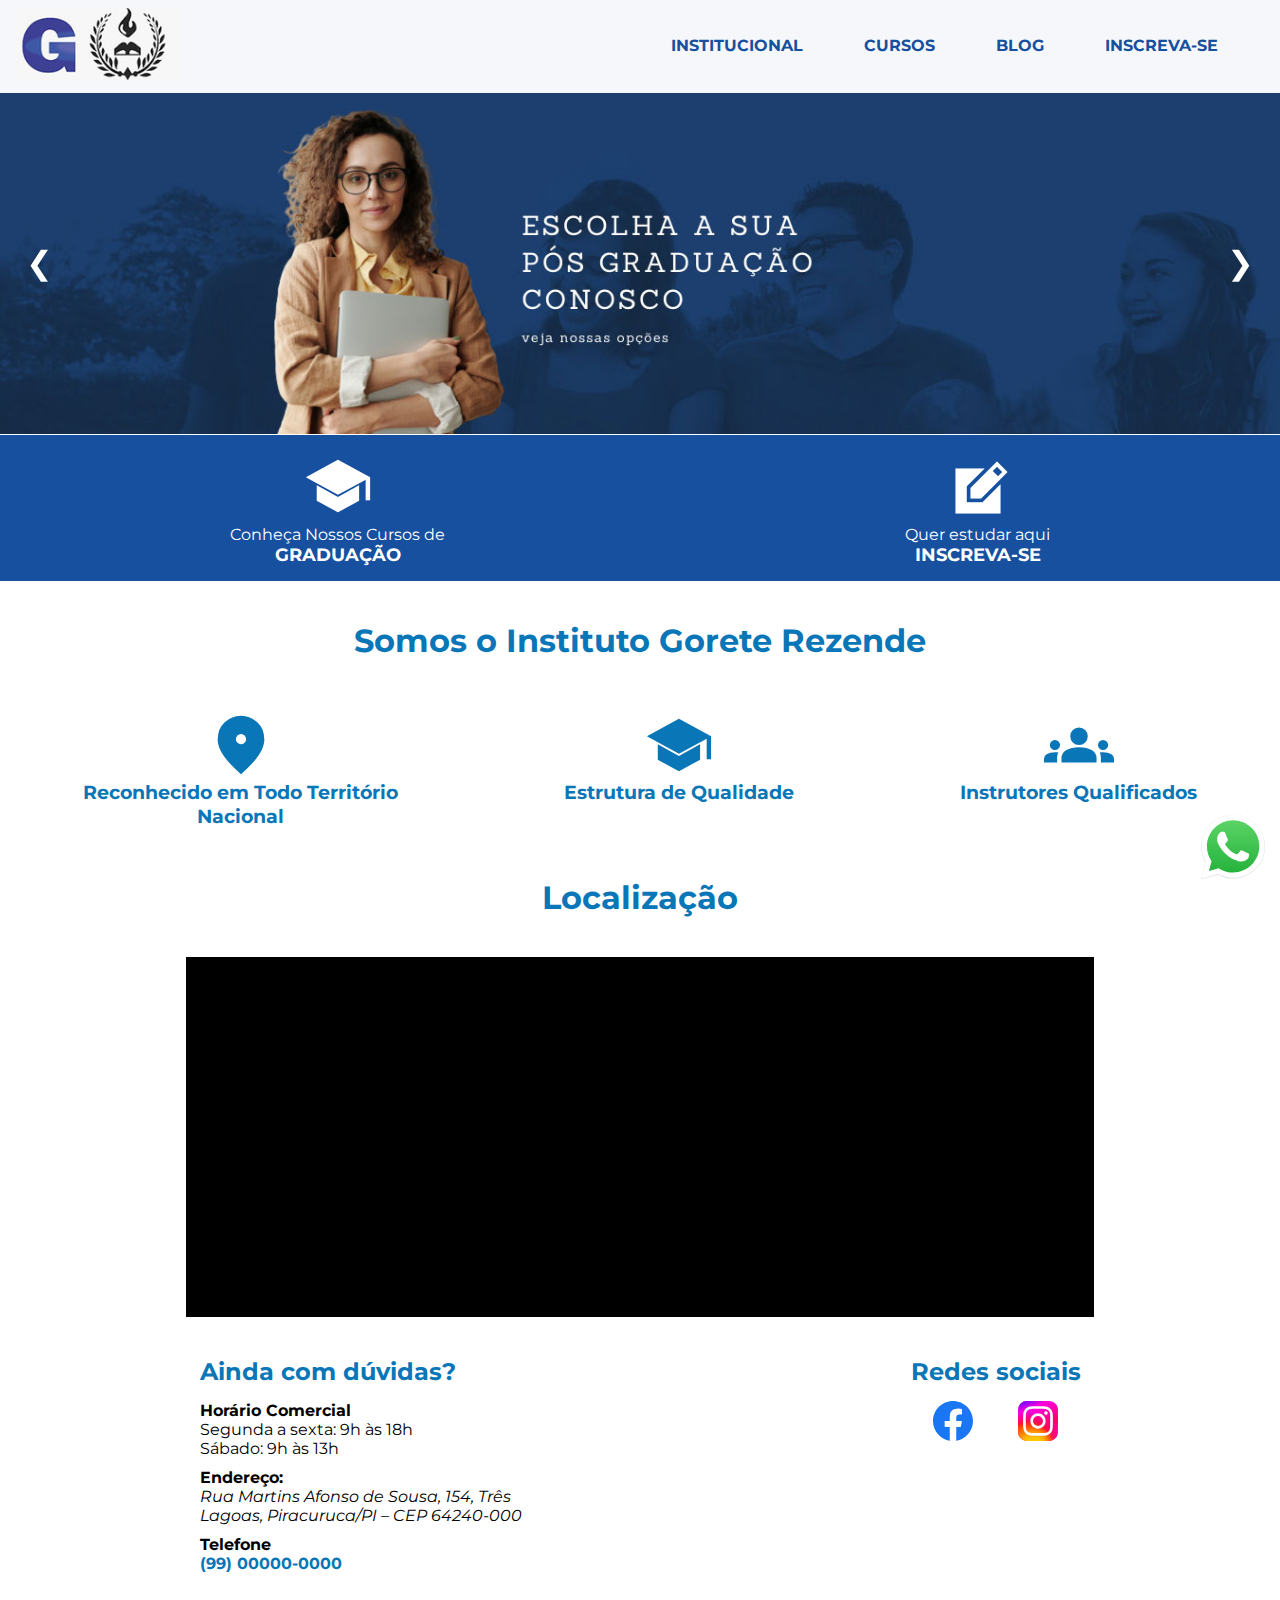
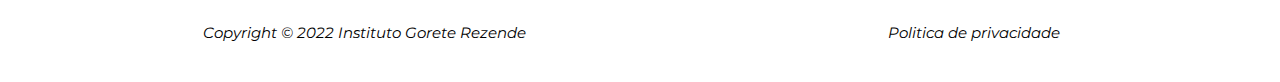
<file: index.html>
<!DOCTYPE html>
<html lang="pt-br">
<head>
    <meta charset="UTF-8">
    <meta name="description" content="Instituto Educacional Gorete Rezende é uma instituição de ensino profissionalizante da cidade de Piracuruca, focando seus esforços na oferta de diversos cursos.">
    <meta name="keywords" content="Instituto Gorete Rezende, Cursos Piracuruca-PI, Polo Unicesumar Piracuruca Piauí">
    <meta http-equiv="X-UA-Compatible" content="IE=edge">
    <meta name="viewport" content="width=device-width, initial-scale=1.0">
    <title>Instituto Gorete Rezende</title>
    <link rel="stylesheet" href="assets/css/base/base.css">
    <link rel="stylesheet" href="assets/css/header/header.css">
    <link rel="stylesheet" href="assets/css/style.css">
    <link rel="stylesheet" href="assets/css/footer/footer.css">
    <link rel="stylesheet" href="https://fonts.googleapis.com/css2?family=Material+Symbols+Sharp:opsz,wght,FILL,GRAD@20..48,100..700,0..1,-50..200" />
</head>
<body>
    <header>
        <div class="navbar-menu">
            <a href="index.html">
                <img src="assets/img/logo-gorete-rezente-site.jpg" alt="logo-gorete-rezente-site">
            </a>
            <nav class="navbar">
                <ul class="nav-list">
                    <li class="nav-item"><a href="institucional.html" class="nav-link">Institucional</a></li>
                    <li class="nav-item"><a href="#" class="nav-link">Cursos</a>
                        <ul class="nav-list-sub">
                            <li class="nav-item-sub"><a href="graduacao.html">Graduação</a></li>
                            <li class="nav-item-sub"><a href="#">Especializações</a></li>
                            <li class="nav-item-sub"><a href="#">Cursos Livres</a></li>
                        </ul>
                    </li>
                    <li class="nav-item"><a href="#" class="nav-link">Blog</a></li>
                    <li class="nav-item"><a href="inscreva.html" class="nav-link">Inscreva-se</a></li>
                </ul>
            </nav>
            <div class="mobile-menu-icon" data-Menu>
                <div class="line1"></div>
                <div class="line2"></div>
                <div class="line3"></div>
            </div>
        </div>

        <nav class="mobile-nav">
            <ul class="mobile-nav-lista">
                <li>
                    <a href="institucional.html" class="nav-sub-item">Institucional</a>
                </li>
                <li class="cursos" data-subMenu>
                    <span>
                        Cursos
                        <img src="assets/img/espandir.svg" alt="abrir menu cursos">
                    </span>
                    <ul class="sub-menu">
                        <li><a href="graduacao.html" class="nav-sub-item">Graduação</a></li>
                        <li ><a href="#" class="nav-sub-item">Especializações</a></li>
                        <li ><a href="#" class="nav-sub-item">Cursos Livres</a></li>
                    </ul>
                </li>
                <li><a href="#" class="nav-sub-item">Blog</a></li>
                <li><a href="inscreva.html" class="nav-sub-item">Inscreva-se</a></li>
            </ul>
        </nav>

    </header>

    <main>
        <section class="main-section">
            <div class="carousel-container">
                <img class="mySlides" src="assets/img/escolha-sua-pos-graduacao-conosco1.jpg" width="100%" height="100%" alt="escolha sua pós graduação conosco">
                <img class="mySlides" src="assets/img/cursos-livre-banner2.jpg" width="100%" height="100%" alt="conheça nossos cursos">
                <button class="carousel-button carousel-button-left" onclick="plusSlides(-1)">&#10094;</button>
                <button class="carousel-button carousel-button-right" onclick="plusSlides(1)">&#10095;</button>
            </div>
        </section>        

        <section class="contanier-01">

            <div class="div-01">
                <a href="#" id="link">
                    <span id="graduation" class="material-symbols-sharp">school</span>
                    <p>Conheça Nossos Cursos de <br><strong >Graduação</strong></p>
                </a>
            </div>

            <div class="div-01">
                <a href="#">
                    <span id="edit-square" class="material-symbols-sharp">edit_square</span>
                    <p>Quer estudar aqui <br>
                        <strong>Inscreva-se</strong></p>
                </a>
            </div>

        </section>

        <section>

            <h1 class="main-h1">Somos o Instituto Gorete Rezende</h1>

            <div class="main-contanier">

                <div class="main-escola">
                    <span id="location" class="material-symbols-sharp">location_on
                    </span>
                    <p>
                        Reconhecido em Todo Território <span id="quebra-linha"><br></span> Nacional
                    </p>
                </div>

                <div class="main-escola">
                    <span id="main-graduation" class="material-symbols-sharp">school</span>
                    <p>Estrutura de Qualidade
                    </p>
                </div>

                <div class="main-escola">
                    <span id="groups" class="material-symbols-sharp">groups</span>
                    <p>Instrutores Qualificados</p>
                </div>

            </div>

        </section>

        <section>

            <h1 class="main-h1">Localização</h1>

            <div class="localizacao">
                <div class="mapBox">
                    <iframe src="https://www.google.com/maps/embed?pb=!1m18!1m12!1m3!1d3980.380759839326!2d-41.72488719602107!3d-3.9416366626874884!2m3!1f0!2f0!3f0!3m2!1i1024!2i768!4f13.1!3m3!1m2!1s0x7933ba78a5fcdeb%3A0xe797300643b1ef17!2sUnicesumar%20-%20Piracuruca!5e0!3m2!1spt-BR!2sbr!4v1671903414365!5m2!1spt-BR!2sbr" style="border:0;" allowfullscreen="" loading="lazy" referrerpolicy="no-referrer-when-downgrade" title="localização Instituto Gorete Rezende"></iframe>
                </div>
            </div>

        </section>
    </main>

    <footer>
        <section class="section-footer">
            <div class="div-footer">
                <h2>Ainda com dúvidas?</h2>
                <div class="div-footer2">
                    <p><strong>Horário Comercial</strong></p>
                    <p>Segunda a sexta: 9h às 18h <br>
                        Sábado: 9h às 13h</p>
                </div>
                <div class="div-footer2">
                    <p><strong>Endereço:</strong> <br> <address>Rua Martins Afonso de Sousa, 154, Três Lagoas,  Piracuruca/PI – CEP 64240-000</address></p>
                </div>
                <div class="div-footer2">
                    <p><strong>Telefone</strong> <br> <a target="_blank" rel="external" href="tel:+5599000000000">(99) 00000-0000</a></p>
                </div>
            </div>
            <section class="div-footer">
                <h2>Redes sociais</h2>
                <div class="rede-sociais">
                    <a target="_blank" rel="external" href="https://pt-br.facebook.com/"><img src="assets/img/facebook.svg" alt="facebook"></a>
                    <a target="_blank" rel="external" href="https://www.instagram.com"><img src="assets/img/instagram.svg" alt="instagram"></a>
                </div>
            </section>
        </section>

        <section class="section-direitos-autorais">
            <div class="direitos-autorais">
                <p><em>Copyright © 2022 Instituto Gorete Rezende</em></p>
                <p><em><a href="#">Politica de privacidade</a></em></p>
            </div>
        </section>
    </footer>
    <div class="whats">
        <a target="_blank" rel="external" href="https://wa.me/5599000000000?text=Esse é um teste do projeto-faculdade"><img src="assets/img/whatsapp.svg" width="68px" height="68px" alt="whatsapp" title="Whatsapp"></a>
    </div>
    <script src="assets/js/script.js"></script>
</body>
</html>
</file>
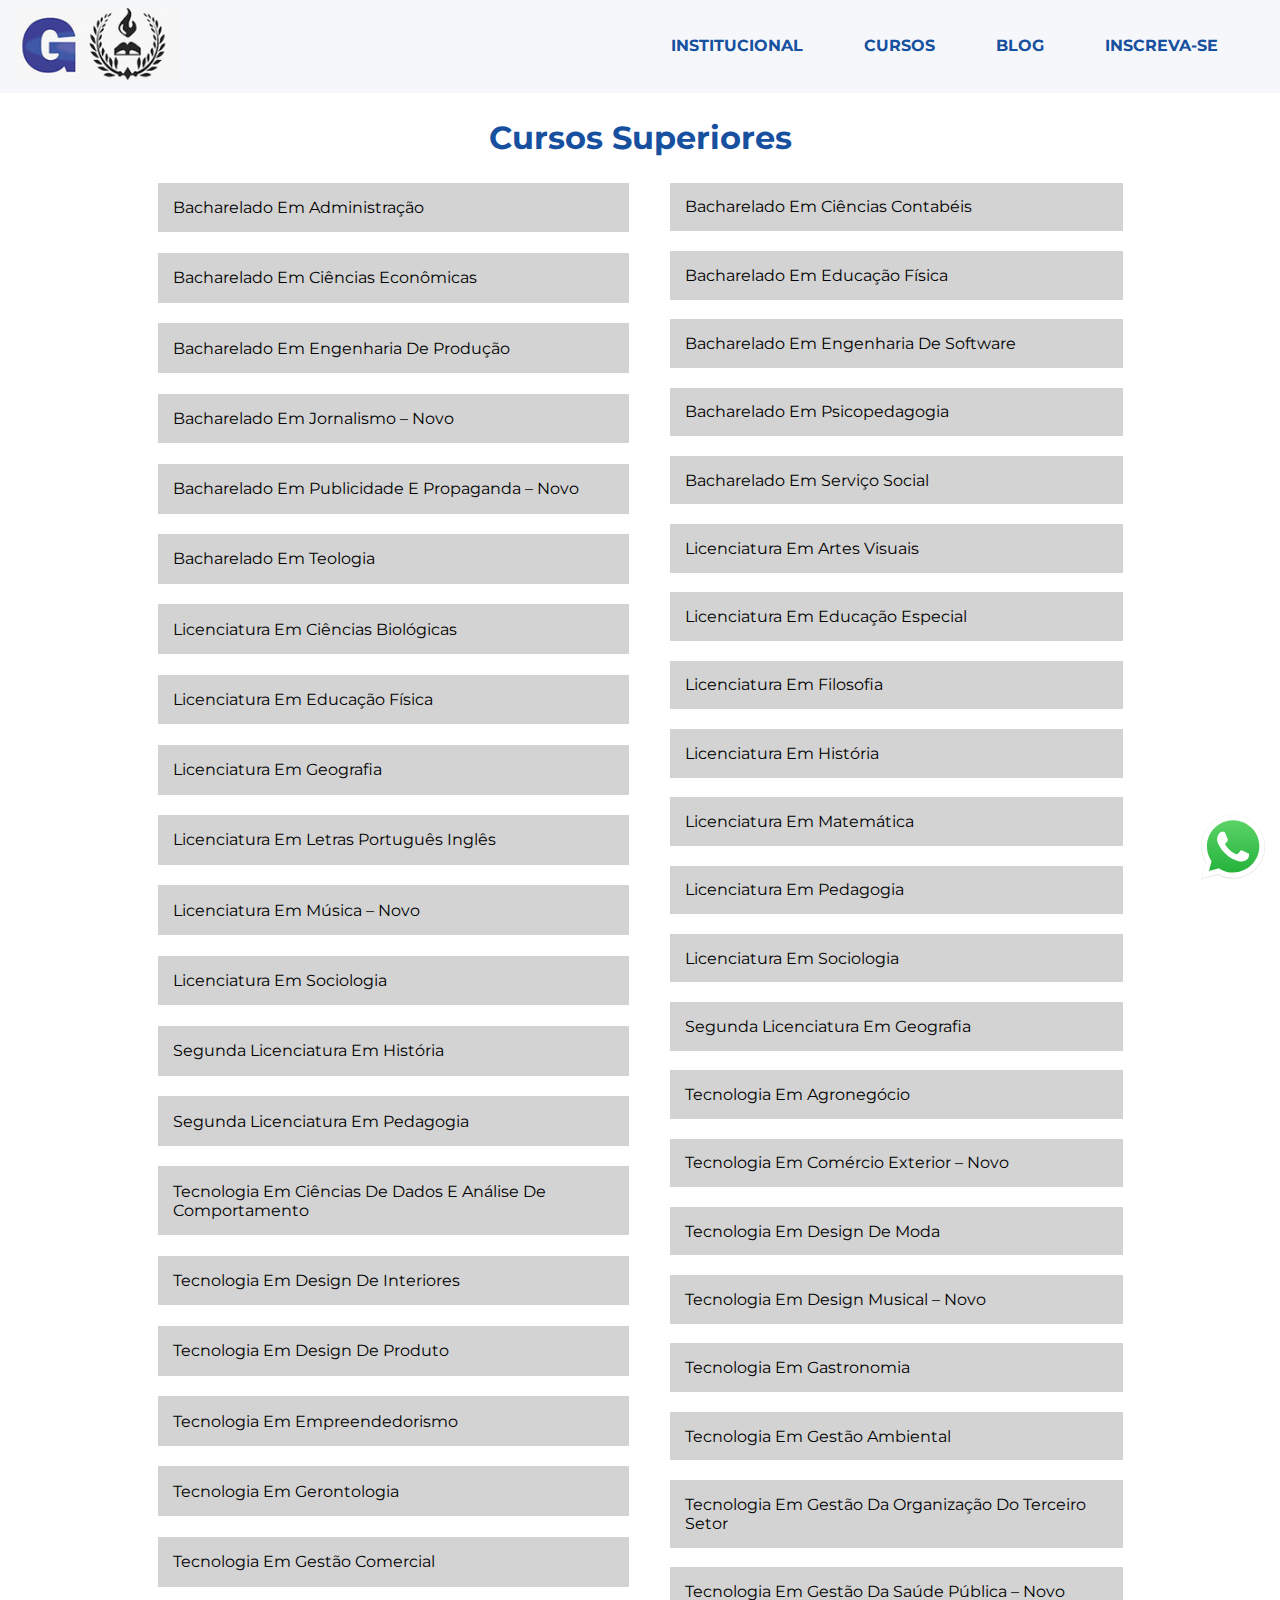
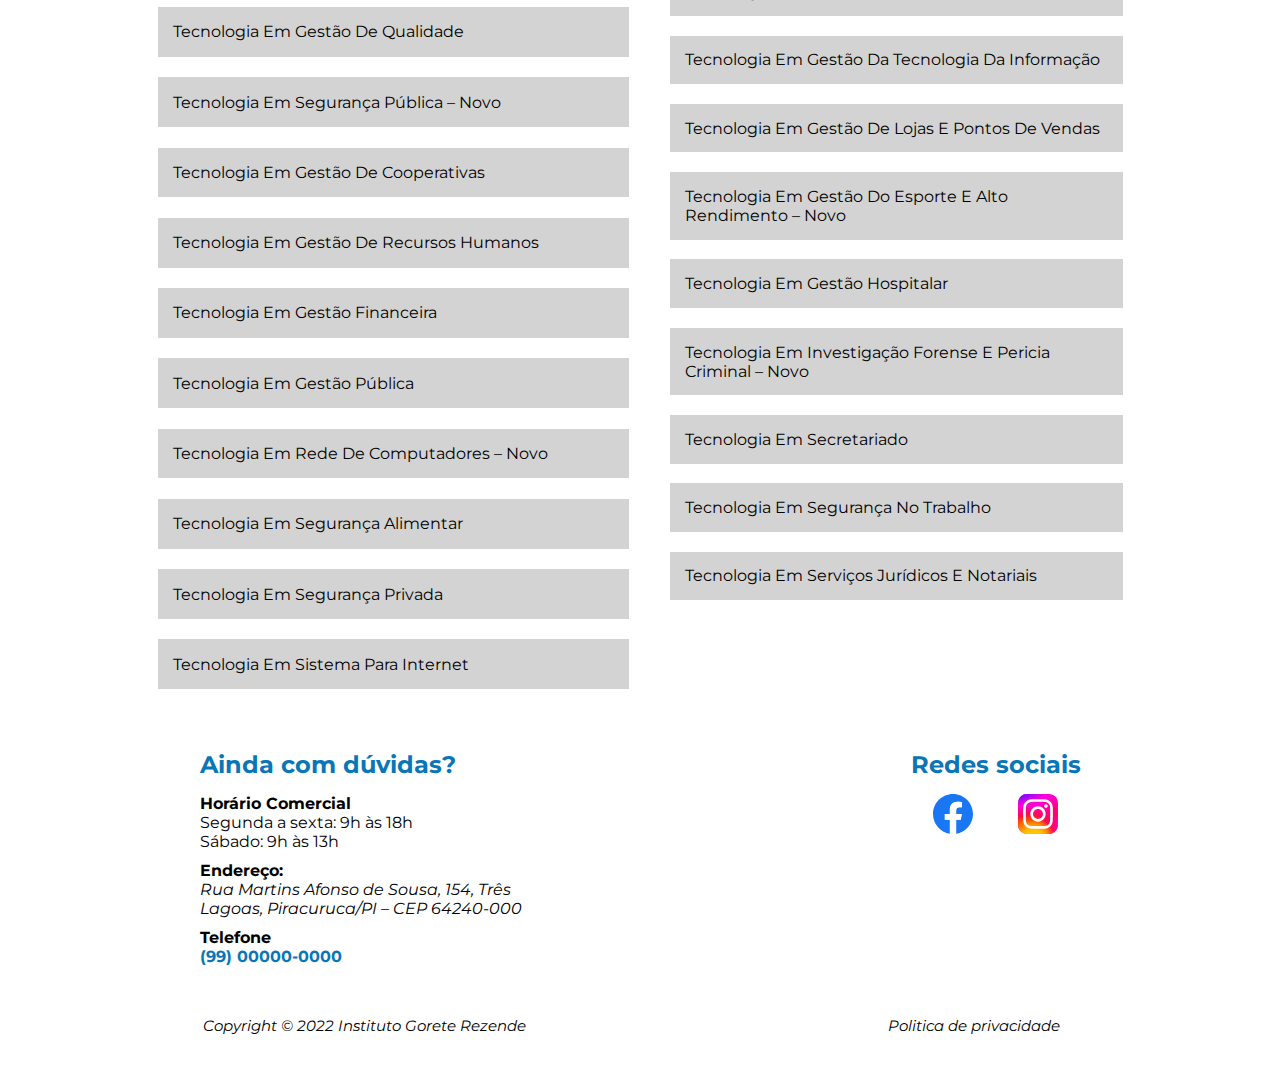
<file: graduacao.html>
<!DOCTYPE html>
<html lang="pt-br">
<head>
    <meta charset="UTF-8">
    <meta http-equiv="X-UA-Compatible" content="IE=edge">
    <meta name="viewport" content="width=device-width, initial-scale=1.0">
    <title>Graduação</title>
    <link rel="stylesheet" href="assets/css/base/base.css">
    <link rel="stylesheet" href="assets/css/header/header.css">
    <link rel="stylesheet" href="assets/css/main/graduacao.css">
    <link rel="stylesheet" href="assets/css/footer/footer.css">
</head>
<body>
    <header>
        <div class="navbar-menu">
            <a href="index.html">
                <img src="assets/img/logo-gorete-rezente-site.jpg" alt="logo-gorete-rezente-site">
            </a>
            <nav class="navbar">
                <ul class="nav-list">
                    <li class="nav-item"><a href="institucional.html" class="nav-link">Institucional</a></li>
                    <li class="nav-item"><a href="#" class="nav-link">Cursos</a>
                        <ul class="nav-list-sub">
                            <li class="nav-item-sub"><a href="graduacao.html">Graduação</a></li>
                            <li class="nav-item-sub"><a href="#">Especializações</a></li>
                            <li class="nav-item-sub"><a href="#">Cursos Livres</a></li>
                        </ul>
                    </li>
                    <li class="nav-item"><a href="#" class="nav-link">Blog</a></li>
                    <li class="nav-item"><a href="inscreva.html" class="nav-link">Inscreva-se</a></li>
                </ul>
            </nav>
            <div class="mobile-menu-icon" data-Menu>
                <div class="line1"></div>
                <div class="line2"></div>
                <div class="line3"></div>
            </div>
        </div>

        <nav class="mobile-nav">
            <ul class="mobile-nav-lista">
                <li>
                    <a href="institucional.html" class="nav-sub-item">Institucional</a>
                </li>
                <li class="cursos" data-subMenu>
                    <span>
                        Cursos
                        <img src="assets/img/espandir.svg" alt="abrir menu cursos">
                    </span>
                    <ul class="sub-menu">
                        <li><a href="graduacao.html" class="nav-sub-item">Graduação</a></li>
                        <li ><a href="#" class="nav-sub-item">Especializações</a></li>
                        <li ><a href="#" class="nav-sub-item">Cursos Livres</a></li>
                    </ul>
                </li>
                <li><a href="#" class="nav-sub-item">Blog</a></li>
                <li><a href="inscreva.html" class="nav-sub-item">Inscreva-se</a></li>
            </ul>
        </nav>

    </header>

    <main>
        <h1 class="h1">Cursos Superiores</h1>

        <section>
            <nav class="navegacao">
                <ul class=" grade">
                    <li><a href="#" rel="prev">
                        Bacharelado Em Administração</a></li>
                    <li><a href="#" rel="prev">
                        Bacharelado Em Ciências Econômicas</a></li>
                    <li><a href="#" rel="prev">
                        Bacharelado Em Engenharia De Produção</a></li>
                    <li><a href="#" rel="prev">
                        Bacharelado Em Jornalismo – Novo</a></li>
                    <li><a href="#" rel="prev">
                        Bacharelado Em Publicidade E Propaganda – Novo</a></li>
                    <li><a href="#" rel="prev">
                        Bacharelado Em Teologia</a></li>
                    <li><a href="#" rel="prev">
                        Licenciatura Em Ciências Biológicas</a></li>
                    <li><a href="#" rel="prev">
                        Licenciatura Em Educação Física</a></li>
                    <li><a href="#" rel="prev">
                        Licenciatura Em Geografia</a></li>
                    <li><a href="#" rel="prev">
                        Licenciatura Em Letras Português Inglês</a></li>
                    <li><a href="#" rel="prev">
                        Licenciatura Em Música – Novo</a></li>
                    <li><a href="#" rel="prev">
                        Licenciatura Em Sociologia</a></li>
                    <li><a href="#" rel="prev">
                        Segunda Licenciatura Em História</a></li>
                    <li><a href="#" rel="prev">
                        Segunda Licenciatura Em Pedagogia</a></li>
                    <li><a href="#" rel="prev">
                        Tecnologia Em Ciências De Dados E Análise De Comportamento</a></li>
                    <li><a href="#" rel="prev">
                        Tecnologia Em Design De Interiores</a></li>
                    <li><a href="#" rel="prev">
                        Tecnologia Em Design De Produto</a></li>
                    <li><a href="#" rel="prev">
                        Tecnologia Em Empreendedorismo</a></li>
                    <li><a href="#" rel="prev">
                        Tecnologia Em Gerontologia</a></li>
                    <li><a href="#" rel="prev">
                        Tecnologia Em Gestão Comercial</a></li>
                    <li><a href="#" rel="prev">
                        Tecnologia Em Gestão De Qualidade</a></li>
                    <li><a href="#" rel="prev">
                        Tecnologia Em Segurança Pública – Novo</a></li>
                    <li><a href="#" rel="prev">
                        Tecnologia Em Gestão De Cooperativas</a></li>
                    <li><a href="#" rel="prev">
                        Tecnologia Em Gestão De Recursos Humanos</a></li>
                    <li><a href="#" rel="prev">
                        Tecnologia Em Gestão Financeira</a></li>
                    <li><a href="#" rel="prev">
                        Tecnologia Em Gestão Pública</a></li>
                    <li><a href="#" rel="prev">
                        Tecnologia Em Rede De Computadores – Novo</a></li>
                    <li><a href="#" rel="prev">
                        Tecnologia Em Segurança Alimentar</a></li>
                    <li><a href="#" rel="prev">
                        Tecnologia Em Segurança Privada</a></li>
                    <li><a href="#" rel="prev">
                        Tecnologia Em Sistema Para Internet</a>
                    </li>      
                </ul>
                <ul class="grade">
                    <li><a href="#" rel="prev">Bacharelado Em Ciências Contabéis</a></li>
                    <li><a href="#" rel="prev">
                        Bacharelado Em Educação Física</a></li>
                    <li><a href="#" rel="prev">
                        Bacharelado Em Engenharia De Software</a></li>
                    <li><a href="#" rel="prev">
                        Bacharelado Em Psicopedagogia</a></li>
                    <li><a href="#" rel="prev">
                        Bacharelado Em Serviço Social</a></li>
                    <li><a href="#" rel="prev">
                        Licenciatura Em Artes Visuais</a></li>
                    <li><a href="#" rel="prev">
                        Licenciatura Em Educação Especial</a></li>
                    <li><a href="#" rel="prev">
                        Licenciatura Em Filosofia</a></li>
                    <li><a href="#" rel="prev">
                        Licenciatura Em História</a></li>
                    <li><a href="#" rel="prev">
                        Licenciatura Em Matemática</a></li>
                    <li><a href="#" rel="prev">
                        Licenciatura Em Pedagogia</a></li>
                    <li><a href="#" rel="prev">
                        Licenciatura Em Sociologia</a></li>
                    <li><a href="#" rel="prev">
                        Segunda Licenciatura Em Geografia</a></li>
                    <li><a href="#" rel="prev">
                        Tecnologia Em Agronegócio</a></li>
                    <li><a href="#" rel="prev">Tecnologia Em Comércio Exterior – Novo</a></li>
                    <li><a href="#" rel="prev">
                        Tecnologia Em Design De Moda</a></li>
                    <li><a href="#" rel="prev">
                        Tecnologia Em Design Musical – Novo</a></li>
                    <li><a href="#" rel="prev">
                        Tecnologia Em Gastronomia</a></li>
                    <li><a href="#" rel="prev">
                        Tecnologia Em Gestão Ambiental</a></li>
                    <li><a href="#" rel="prev">
                        Tecnologia Em Gestão Da Organização Do Terceiro Setor</a></li>
                    <li><a href="#" rel="prev">
                        Tecnologia Em Gestão Da Saúde Pública – Novo</a></li>
                    <li><a href="#" rel="prev">
                        Tecnologia Em Gestão Da Tecnologia Da Informação</a></li>
                    <li><a href="#" rel="prev">
                        Tecnologia Em Gestão De Lojas E Pontos De Vendas</a></li>
                    <li><a href="#" rel="prev">
                        Tecnologia Em Gestão Do Esporte E Alto Rendimento – Novo</a></li>
                    <li><a href="#" rel="prev">
                        Tecnologia Em Gestão Hospitalar</a></li>
                    <li><a href="#" rel="prev">
                        Tecnologia Em Investigação Forense E Pericia Criminal – Novo</a></li>
                    <li><a href="#" rel="prev">
                        Tecnologia Em Secretariado</a></li>
                    <li><a href="#" rel="prev">Tecnologia Em Segurança No Trabalho</a></li>
                    <li><a href="#" rel="prev">
                        Tecnologia Em Serviços Jurídicos E Notariais</a></li>
                </ul>
            </nav>
        </section>
    </main>

    <footer>
        <section class="section-footer">
            <div class="div-footer">
                <h2>Ainda com dúvidas?</h2>
                <div class="div-footer2">
                    <p><strong>Horário Comercial</strong></p>
                    <p>Segunda a sexta: 9h às 18h <br>
                        Sábado: 9h às 13h</p>
                </div>
                <div class="div-footer2">
                    <p><strong>Endereço:</strong> <br> <address>Rua Martins Afonso de Sousa, 154, Três Lagoas,  Piracuruca/PI – CEP 64240-000</address></p>
                </div>
                <div class="div-footer2">
                    <p><strong>Telefone</strong> <br> <a target="_blank" rel="external" href="tel:+5599000000000">(99) 00000-0000</a></p>
                </div>
            </div>
            <section class="div-footer">
                <h2>Redes sociais</h2>
                <div class="rede-sociais">
                    <a target="_blank" rel="external" href="https://pt-br.facebook.com/"><img src="assets/img/facebook.svg" alt="facebook"></a>
                    <a target="_blank" rel="external" href="https://www.instagram.com"><img src="assets/img/instagram.svg" alt="instagram"></a>
                </div>
            </section>
        </section>

        <section class="section-direitos-autorais">
            <div class="direitos-autorais">
                <p><em>Copyright © 2022 Instituto Gorete Rezende</em></p>
                <p><em><a href="#">Politica de privacidade</a></em></p>
            </div>
        </section>
    </footer>
    <div class="whats">
        <a target="_blank" rel="external" href="https://wa.me/5599000000000?text=Esse é um teste do projeto-faculdade"><img src="assets/img/whatsapp.svg" width="68px" height="68px" alt="whatsapp" title="Whatsapp"></a>
    </div>

    <script src="assets/js/header.js"></script>
</body>
</html>
</file>
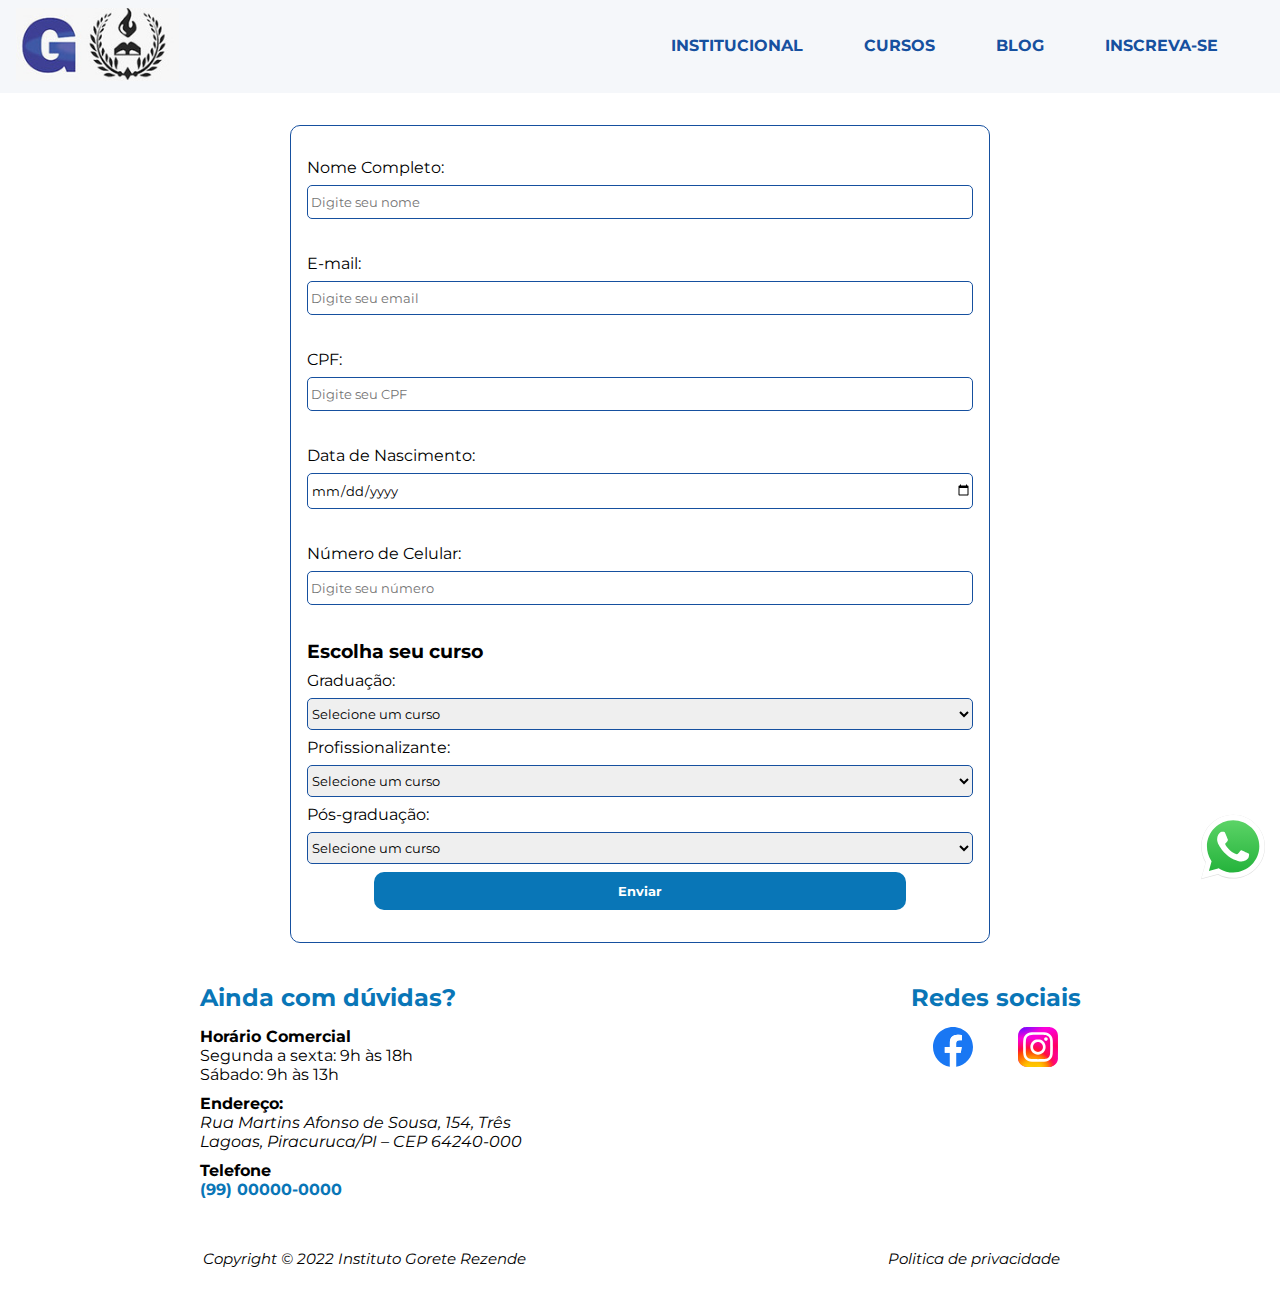
<file: inscreva.html>
<!DOCTYPE html>
<html lang="pt-br">
<head>
    <meta charset="UTF-8">
    <meta http-equiv="X-UA-Compatible" content="IE=edge">
    <meta name="viewport" content="width=device-width, initial-scale=1.0">
    <title>Inscreva-se</title>
    <link rel="stylesheet" href="assets/css/base/base.css">
    <link rel="stylesheet" href="assets/css/header/header.css">
    <link rel="stylesheet" href="assets/css/main/inscreva.css">
    <link rel="stylesheet" href="assets/css/footer/footer.css">
</head>

<body>
    <header>
        <div class="navbar-menu">
            <a href="index.html">
                <img src="assets/img/logo-gorete-rezente-site.jpg" alt="logo-gorete-rezente-site">
            </a>
            <nav class="navbar">
                <ul class="nav-list">
                    <li class="nav-item"><a href="institucional.html" class="nav-link">Institucional</a></li>
                    <li class="nav-item"><a href="#" class="nav-link">Cursos</a>
                        <ul class="nav-list-sub">
                            <li class="nav-item-sub"><a href="graduacao.html">Graduação</a></li>
                            <li class="nav-item-sub"><a href="#">Especializações</a></li>
                            <li class="nav-item-sub"><a href="#">Cursos Livres</a></li>
                        </ul>
                    </li>
                    <li class="nav-item"><a href="#" class="nav-link">Blog</a></li>
                    <li class="nav-item"><a href="inscreva.html" class="nav-link">Inscreva-se</a></li>
                </ul>
            </nav>
            <div class="mobile-menu-icon" data-Menu>
                <div class="line1"></div>
                <div class="line2"></div>
                <div class="line3"></div>
            </div>
        </div>

        <nav class="mobile-nav">
            <ul class="mobile-nav-lista">
                <li>
                    <a href="institucional.html" class="nav-sub-item">Institucional</a>
                </li>
                <li class="cursos" data-subMenu>
                    <span>
                        Cursos
                        <img src="assets/img/espandir.svg" alt="abrir menu cursos">
                    </span>
                    <ul class="sub-menu">
                        <li><a href="graduacao.html" class="nav-sub-item">Graduação</a></li>
                        <li ><a href="#" class="nav-sub-item">Especializações</a></li>
                        <li ><a href="#" class="nav-sub-item">Cursos Livres</a></li>
                    </ul>
                </li>
                <li><a href="#" class="nav-sub-item">Blog</a></li>
                <li><a href="inscreva.html" class="nav-sub-item">Inscreva-se</a></li>
            </ul>
        </nav>

    </header>

    <main>
        <div class="contanier">
            <form class="formulario" action="https://formsubmit.co/seuemail@email.com" method="POST">
                <label for="nome">Nome Completo:</label>
                <input type="text" id="nome" name="nome" placeholder="Digite seu nome" required><br>
        
                <label for="email">E-mail:</label>
                <input type="email" id="email" name="email" placeholder="Digite seu email" required><br>
        
                <label for="cpf">CPF:</label>
                <input type="number" id="cpf" name="cpf" placeholder="Digite seu CPF" required pattern="[0-9]{11}"><br>
        
                <label for="data-nascimento">Data de Nascimento:</label>
                <input type="date" id="data-nasc" name="data-nasc" required><br>
        
                <label for="celular">Número de Celular:</label>
                <input type="tel" id="celular" name="celular" placeholder="Digite seu número" required pattern="[0-9]{10,11}"><br>

                <h3>Escolha seu curso</h3>

                <label for="graduacao">Graduação:</label>
                <select name="graduacao" id="graduacao">
                    <option value="">Selecione um curso</option>
                    <option value="ads">Análise e Desenvolvimento de Sistemas</option>
                    <option value="direito">Direito</option>
                    <option value="engenharia">Engenharia Civil</option>
                </select>

                <label for="profissionalizante">Profissionalizante:</label>
                <select name="profissionalizante" id="profissionalizante">
                    <option value="">Selecione um curso</option>
                    <option value="designgrafico">Design Gráfico</option>
                    <option value="programacao">Programação Web</option>
                    <option value="ingles">Inglês Avançado</option>
                </select>

                <label for="posgraduacao">Pós-graduação:</label>
                    <select name="pos-graduacao" id="posgraduacao">
                    <option value="">Selecione um curso</option>
                    <option value="gestaonosetorpublico">Gestão no Setor Público</option>
                    <option value="psicopedagogia">Psicopedagogia</option>
                    <option value="direitodostrabalhadores">Direito dos Trabalhadores</option>
                </select>

                <button type="submit">Enviar</button>
            </form>
        </div>
    </main>

    <footer>
        <section class="section-footer">
            <div class="div-footer">
                <h2>Ainda com dúvidas?</h2>
                <div class="div-footer2">
                    <p><strong>Horário Comercial</strong></p>
                    <p>Segunda a sexta: 9h às 18h <br>
                        Sábado: 9h às 13h</p>
                </div>
                <div class="div-footer2">
                    <p><strong>Endereço:</strong> <br> <address>Rua Martins Afonso de Sousa, 154, Três Lagoas,  Piracuruca/PI – CEP 64240-000</address></p>
                </div>
                <div class="div-footer2">
                    <p><strong>Telefone</strong> <br> <a target="_blank" rel="external" href="tel:+5599000000000">(99) 00000-0000</a></p>
                </div>
            </div>
            <section class="div-footer">
                <h2>Redes sociais</h2>
                <div class="rede-sociais">
                    <a target="_blank" rel="external" href="https://pt-br.facebook.com/"><img src="assets/img/facebook.svg" alt="facebook"></a>
                    <a target="_blank" rel="external" href="https://www.instagram.com"><img src="assets/img/instagram.svg" alt="instagram"></a>
                </div>
            </section>
        </section>

        <section class="section-direitos-autorais">
            <div class="direitos-autorais">
                <p><em>Copyright © 2022 Instituto Gorete Rezende</em></p>
                <p><em><a href="#">Politica de privacidade</a></em></p>
            </div>
        </section>
    </footer>
    <div class="whats">
        <a target="_blank" rel="external" href="https://wa.me/5599000000000?text=Esse é um teste do projeto-faculdade"><img src="assets/img/whatsapp.svg" width="68px" height="68px" alt="whatsapp" title="Whatsapp"></a>
    </div>

    <script src="assets/js/header.js"></script>
    <script src="assets/js/formulario.js"></script>
</body>
</html>
</file>
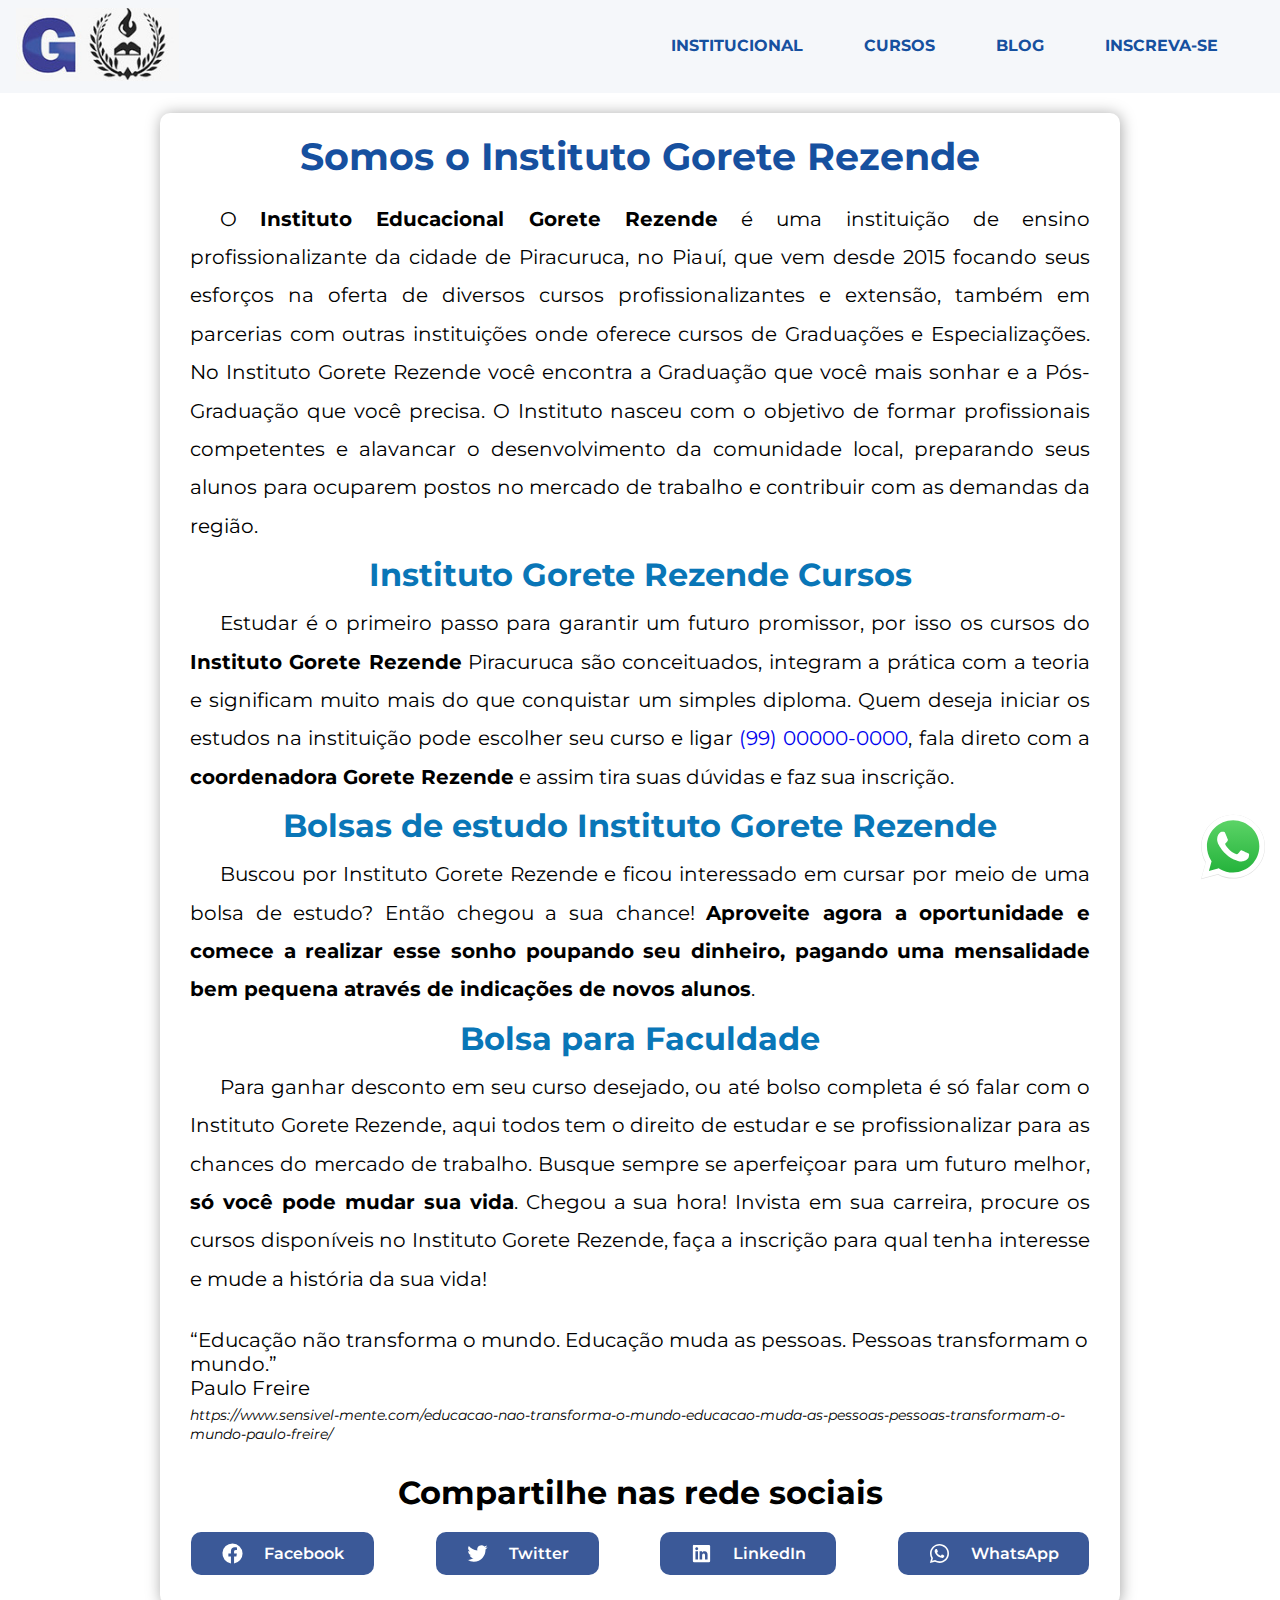
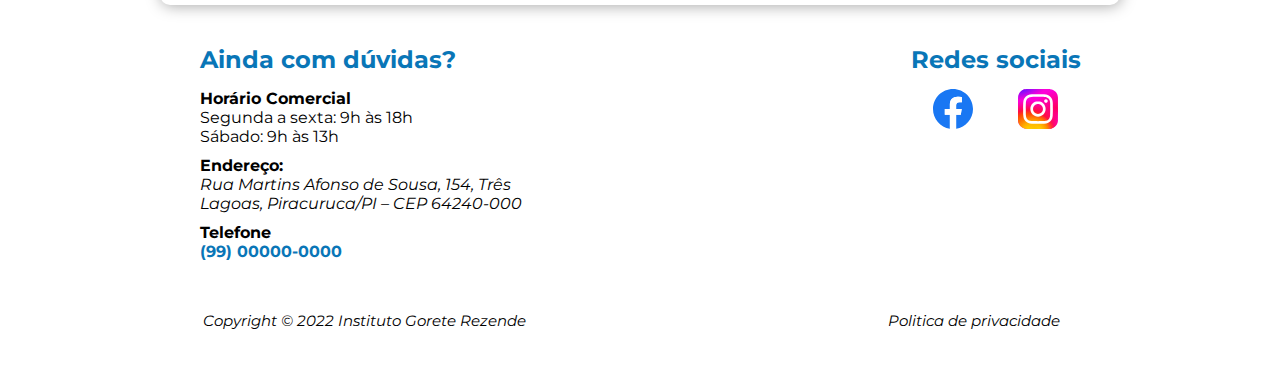
<file: institucional.html>
<!DOCTYPE html>
<html lang="pt-br">
<head>
    <meta charset="UTF-8">
    <meta http-equiv="X-UA-Compatible" content="IE=edge">
    <meta name="viewport" content="width=device-width, initial-scale=1.0">
    <link rel="stylesheet" href="assets/css/base/base.css">
    <link rel="stylesheet" href="assets/css/header/header.css">
    <link rel="stylesheet" href="assets/css/main/institucional.css">
    <link rel="stylesheet" href="assets/css/footer/footer.css">
    <title>Institucional</title>
</head>
<body>
    <header>
        <div class="navbar-menu">
            <a href="index.html">
                <img src="assets/img/logo-gorete-rezente-site.jpg" alt="logo-gorete-rezente-site">
            </a>
            <nav class="navbar">
                <ul class="nav-list">
                    <li class="nav-item"><a href="institucional.html" class="nav-link">Institucional</a></li>
                    <li class="nav-item"><a href="#" class="nav-link">Cursos</a>
                        <ul class="nav-list-sub">
                            <li class="nav-item-sub"><a href="graduacao.html">Graduação</a></li>
                            <li class="nav-item-sub"><a href="#">Especializações</a></li>
                            <li class="nav-item-sub"><a href="#">Cursos Livres</a></li>
                        </ul>
                    </li>
                    <li class="nav-item"><a href="#" class="nav-link">Blog</a></li>
                    <li class="nav-item"><a href="inscreva.html" class="nav-link">Inscreva-se</a></li>
                </ul>
            </nav>
            <div class="mobile-menu-icon" data-Menu>
                <div class="line1"></div>
                <div class="line2"></div>
                <div class="line3"></div>
            </div>
        </div>

        <nav class="mobile-nav">
            <ul class="mobile-nav-lista">
                <li>
                    <a href="institucional.html" class="nav-sub-item">Institucional</a>
                </li>
                <li class="cursos" data-subMenu>
                    <span>
                        Cursos
                        <img src="assets/img/espandir.svg" alt="abrir menu cursos">
                    </span>
                    <ul class="sub-menu">
                        <li><a href="graduacao.html" class="nav-sub-item">Graduação</a></li>
                        <li ><a href="#" class="nav-sub-item">Especializações</a></li>
                        <li ><a href="#" class="nav-sub-item">Cursos Livres</a></li>
                    </ul>
                </li>
                <li><a href="#" class="nav-sub-item">Blog</a></li>
                <li><a href="inscreva.html" class="nav-sub-item">Inscreva-se</a></li>
            </ul>
        </nav>

    </header>

    <main>
        <section>
            <article>
                <h1>Somos o Instituto Gorete Rezende</h1>
                <p>O <strong>Instituto Educacional Gorete Rezende</strong> é uma instituição de ensino profissionalizante da cidade de Piracuruca, no Piauí, que vem desde 2015 focando seus esforços na oferta de diversos cursos profissionalizantes e extensão, também em parcerias com outras instituições onde oferece cursos de Graduações e Especializações. No Instituto Gorete Rezende você encontra a Graduação que você mais sonhar e a Pós-Graduação que você precisa. O Instituto nasceu com o objetivo de formar profissionais competentes e alavancar o desenvolvimento da comunidade local, preparando seus alunos para ocuparem postos no mercado de trabalho e contribuir com as demandas da região.</p>
                <h2>Instituto Gorete Rezende Cursos</h2>
                <p>Estudar é o primeiro passo para garantir um futuro promissor, por isso os cursos do <strong>Instituto Gorete Rezende</strong> Piracuruca são conceituados, integram a prática com a teoria e significam muito mais do que conquistar um simples diploma. Quem deseja iniciar os estudos na instituição pode escolher seu curso e ligar <a target="_blank" rel="external" href="tel:+5599000000000">(99) 00000-0000</a>, fala direto com a <strong>coordenadora Gorete Rezende</strong> e assim tira suas dúvidas e faz sua inscrição.</p>
                <h2>Bolsas de estudo Instituto Gorete Rezende</h2>
                <p>Buscou por Instituto Gorete Rezende e ficou interessado em cursar por meio de uma bolsa de estudo? Então chegou a sua chance! <strong>Aproveite agora a oportunidade e comece a realizar esse sonho poupando seu dinheiro, pagando uma mensalidade bem pequena através de indicações de novos alunos</strong>.</p>
                <h2>Bolsa para Faculdade</h2>
                <p>Para ganhar desconto em seu curso desejado, ou até bolso completa é só falar com o Instituto Gorete Rezende, aqui todos tem o direito de estudar e se profissionalizar para as chances do mercado de trabalho. Busque sempre se aperfeiçoar para um futuro melhor, <strong>só você pode mudar sua vida</strong>.
                Chegou a sua hora! Invista em sua carreira, procure os cursos disponíveis no Instituto Gorete Rezende, faça a inscrição para qual tenha interesse e mude a história da sua vida!
                </p>
                <blockquote>
                    <p>
                        “Educação não transforma o mundo. Educação muda as pessoas. Pessoas transformam o mundo.” <br>
                        Paulo Freire
                    </p>
                    <cite>https://www.sensivel-mente.com/educacao-nao-transforma-o-mundo-educacao-muda-as-pessoas-pessoas-transformam-o-mundo-paulo-freire/</cite>
                </blockquote>
            </article>

            <div class="main-social">
                <h2>Compartilhe nas rede sociais</h2>
                <div class="main-rede-social">
                    <div class="main-redes-sociais">
                        <a target="_blank" rel="external" href="#"> <img src="assets/img/facebook-pretoebranco.svg" alt="Facebook"> Facebook</a>
                    </div>

                    <div class="main-redes-sociais">
                        <a target="_blank" rel="external" href="#"><img src="assets/img/twitter.svg" alt="Twitter"> Twitter</a>
                    </div>

                    <div class="main-redes-sociais">
                        <a target="_blank" rel="external" href="#"><img src="assets/img/linkedin.svg" alt="LinkedIn"> LinkedIn</a>
                    </div>

                    <div class="main-redes-sociais">
                        <a target="_blank" rel="external" href="#"><img src="assets/img/whatsapp-pretoebranco.svg" alt="WhatsApp"> WhatsApp</a>
                    </div>
                </div>

                <!--rede sociais versão mobile-->
                
                <div class="main-rede-social-mobile">
                    <div class="main-redes-sociais">
                        <a target="_blank" rel="external" href="#"> <img src="assets/img/facebook-pretoebranco.svg" alt="Facebook"></a>
                    </div>

                    <div class="main-redes-sociais">
                        <a target="_blank" rel="external" href="#"><img src="assets/img/twitter.svg" alt="Twitter"></a>
                    </div>

                    <div class="main-redes-sociais">
                        <a target="_blank" rel="external" href="#"><img src="assets/img/linkedin.svg" alt="LinkedIn"></a>
                    </div>

                    <div class="main-redes-sociais">
                        <a target="_blank" rel="external" href="#"><img src="assets/img/whatsapp-pretoebranco.svg" alt="WhatsApp"></a>
                    </div>
                </div>
            </div>
        </section>
    </main>

    <footer>
        <section class="section-footer">
            <div class="div-footer">
                <h2>Ainda com dúvidas?</h2>
                <div class="div-footer2">
                    <p><strong>Horário Comercial</strong></p>
                    <p>Segunda a sexta: 9h às 18h <br>
                        Sábado: 9h às 13h</p>
                </div>
                <div class="div-footer2">
                    <p><strong>Endereço:</strong> <br> <address>Rua Martins Afonso de Sousa, 154, Três Lagoas,  Piracuruca/PI – CEP 64240-000</address></p>
                </div>
                <div class="div-footer2">
                    <p><strong>Telefone</strong> <br> <a target="_blank" rel="external" href="tel:+5599000000000">(99) 00000-0000</a></p>
                </div>
            </div>
            <section class="div-footer">
                <h2>Redes sociais</h2>
                <div class="rede-sociais">
                    <a target="_blank" rel="external" href="https://pt-br.facebook.com/"><img src="assets/img/facebook.svg" alt="facebook"></a>
                    <a target="_blank" rel="external" href="https://www.instagram.com"><img src="assets/img/instagram.svg" alt="instagram"></a>
                </div>
            </section>
        </section>

        <section class="section-direitos-autorais">
            <div class="direitos-autorais">
                <p><em>Copyright © 2022 Instituto Gorete Rezende</em></p>
                <p><em><a href="#">Politica de privacidade</a></em></p>
            </div>
        </section>
    </footer>
    <div class="whats">
        <a target="_blank" rel="external" href="https://wa.me/5599000000000?text=Esse é um teste do projeto-faculdade"><img src="assets/img/whatsapp.svg" width="68px" height="68px" alt="whatsapp" title="Whatsapp"></a>
    </div>
    <script src="assets/js/header.js"></script>
</body>
</html>
</file>
<file: assets/css/base/base.css>
@charset "UTF-8";

@import url('https://fonts.googleapis.com/css2?family=Montserrat:wght@400;600;700&display=swap');

:root {
    --cor1: #ffffff;
    --cor2: #000000;
    --cor3: #F5F7FA;
    --cor4: #16509F;
    --cor5: #0976b7;
    --cor7: #d3d3d3;
}

* {
    margin: 0;
    padding: 0;
    box-sizing: border-box;
    font-family: "Montserrat", Sans-serif, Arial;
    text-decoration: none;
    list-style-type: none;
}
</file>
<file: assets/css/header/header.css>
/*Cabeçalho*/

header {
    background-color: var(--cor3);
}

.navbar-menu {
    display: flex;
    justify-content: space-between;
    align-items: center;
    padding: .5rem 0;
}

.navbar {
    display: flex;
    align-items: center;
    justify-content: space-around;
    padding-top: 1rem;
    padding-bottom: 1rem;
    
}

.navbar-menu a img {
    width: max(150px, 14vw);
    padding-left: 1rem;
}

.nav-list {
    display: flex;
    gap: 2rem;
    margin-right: 3rem;
}

.mobile-menu-icon {
    padding-right: 1rem;
}

.mobile-menu-icon div {
    width: 32px;
    height: 2px;
    background-color: var(--cor4);
    margin: 8px;
    transition: .4s;
}

.mobile-menu-icon.active .line1 {
    transform: rotate(-45deg) translate(-8px, 8px);
  }
  .mobile-menu-icon.active .line2 {
    opacity: 0;
  }
  .mobile-menu-icon.active .line3 {
    transform: rotate(45deg) translate(-6px, -6px);
  }

.nav-item a {
    padding: .9rem;
    color: var(--cor4);
    font-weight: bold;
    text-transform: uppercase;
    border-radius: 10px;
}

.nav-item a:hover {
    color: var(--cor1);
    background-color: var(--cor4);
    transition-duration: .3s;
}

.nav-item ul {
    background-color: var(--cor4);
    display: none;
    position: absolute;
    z-index: 1;
}

.nav-item:hover ul {
    display: block;
}

.nav-item-sub a {
    display: block;
    color: var(--cor1);
    background-color: var(--cor4);
    border-radius: 0;
    text-transform: capitalize;
}

.nav-item-sub:hover a {
    background-color: var(--cor1);
    color: var(--cor4);
}

/*icone*/
.mobile-menu-icon {
    display: none;
}

/*menu mobile*/

.mobile-nav {
    position: absolute;
    top: 100%;
    width: 100%;
    background-color: var(--cor4);
    transform: translateX(-100%);
    transition: transform .4s ease-in-out;
}
  
.mobile-nav.open {
    transform: translateX(0%);
}
  

.mobile-nav-lista {
    display: flex;
    flex-direction: column;
    height: 100vh;
}

.nav-sub-item {
    display: block;
    text-align: center;
}

.cursos span {
    display: flex;
    justify-content: center;
}

.nav-sub-item, .cursos span {
    padding: 1rem 0;
    font-size: max(1.5rem, 2.5vw);
    color: var(--cor1);
    font-weight: 400;
    cursor: pointer;
}

.nav-sub-item:hover, .cursos span:hover {
    background-color: var(--cor5);
}

.cursos img {
    filter: invert(100%);
}

/*submenu*/

.sub-menu {
    display: none;
}

@media screen and (max-width: 900px) {

    header {
        position: fixed;
        width: 100%;
        z-index: 1;
    }

    .nav-bar {
        justify-content: space-between;
        align-items: flex-start;
    }

    .nav-list {
        display: none;
        gap: 0;
        border-radius: 10px;
    }

    .mobile-menu-icon {
        display: block;
    }

    .open {
        display: block;
    }
}
</file>
<file: assets/css/style.css>
/* Main */

.main-section {
    position: relative;
    margin-bottom: 1px;
}

.carousel-button {
    position: absolute;
    top: calc(50% - 20px);
    border: none;
    background-color: transparent;
    font-size: 2rem;
    filter: invert(100%);
    cursor: pointer;
}

.carousel-button-left {
    left: 2%;
}

.carousel-button-right {
    right: 2%;
}

.contanier-01 {
    display: flex;
    flex-direction: row;
    justify-content: space-around;
    align-items: baseline;
    text-align: center;
    background-color: var(--cor4);
    padding: 1em 0;
}

@media screen and (max-width: 900px) {
    .main-section {
        padding-top: 79px;
    }
}

.div-01 {
    display: flex;
    flex-direction: column;
    align-items: center;
    font-weight: 400;
}

#graduation {
    font-size: 70px;
    color: var(--cor1);
}

#edit-square {
    font-size: 60px;
    color: var(--cor1);
}

.div-01 p {
    color: var(--cor1);
}

.div-01 p strong {
    font-size: 1.1rem;
    text-transform: uppercase;
}

.main-h1 {
    color: var(--cor5);
    font-size: max(32px, 2.5vw);
    text-align: center;
    margin: 40px 7px;
}

@media screen and (max-width: 495px) {
    .contanier-01 {
        flex-direction: column;
        align-items: center;
    }

    #link {
        margin-bottom: 20px;
    }
}

.main-contanier {
    display: flex;
    justify-content: space-around;
}

.main-escola {
    display: flex;
    flex-direction: column;
    align-items: center;
    padding: 10px 0;
}

.material-symbols-sharp {
    font-variation-settings:
    'FILL' 1,
    'wght' 400,
    'GRAD' 0,
    'opsz' 48
  }

#location {
    font-size: 70px;
    color: var(--cor5);
}

#main-graduation {
    font-size: 70px;
    color: var(--cor5);
}

#groups {
    font-size: 70px;
    color: var(--cor5);
}

.main-escola p {
    font-weight: bold;
    font-size: max(18px, 1.5vw);
    color: var(--cor5);
    text-align: center;
    margin: 0 15px;
}

@media screen and (max-width: 900px) {
    .carousel-button {
        top: calc(50% + 20px);
    }
}

@media screen and (max-width: 750px) {
    .carousel-container {
        top: calc(50% - 10px);
    }

    .main-contanier {
        flex-wrap: wrap;
    }
}

@media screen and (max-width: 495px) {

    #quebra-linha {
        display: none;
    }
}

.localizacao {
    display: flex;
    justify-content: center;
}

.mapBox {
    position: relative;
    width: 71vw;
    height: 40vh;
    background-color: var(--cor2);
}

.mapBox iframe {
    width: 100%;
    height: 100%;
}
</file>
<file: assets/css/footer/footer.css>
/*footer*/

footer {
    margin: 0 30px;
}

.section-footer {
    display: flex;
    justify-content: space-around;
    margin-top: 40px;
    margin-bottom: 40px;
}

.div-footer {
    max-width: 372px;
}

.div-footer h2 {
    color: var(--cor5);
    margin-bottom: 15px;
}

.div-footer2 {
    margin-bottom: 10px;
}

.div-footer a {
    color: var(--cor5);
    font-weight: bold;
}

.div-footer a:hover {
    text-decoration: underline;
}

.rede-sociais {
    display: flex;
    justify-content: space-around;
}

.rede-sociais img {
    width: 40px;
}

.section-direitos-autorais {
    margin: auto;
}

.direitos-autorais {
    display: flex;
    justify-content: space-around;
    margin-bottom: 30px;
}

.direitos-autorais p {
    margin-bottom: 10px;
    margin-right: 17px;
    font-size: max(0.8rem, 1.2vw); 
}


.direitos-autorais a {
    color: var(--cor2);
}

@media screen and (max-width: 618px) {
    .section-footer {
        display: flex;
        flex-direction: column;
        align-items: baseline;
    }

    .div-footer {
        display: flex;
        flex-direction: column;
        margin-bottom: 15px;
    }

    .direitos-autorais {
        display: block;
    }
}

.whats {
    position: fixed;
    bottom: 15px;
    right: 15px;
    z-index: 1;
}

.whats img {
    width: max(3rem, 5vw);
}
</file>
<file: assets/css/main/graduacao.css>
/* main */

.h1 {
    color: var(--cor4);
    margin: 2% 0;
}

main {
    display: flex;
    flex-direction: column;
    align-items: center;
}

.navegacao {
    display: flex;
}

.grade li {
    background-color: var(--cor7);
    margin: 0 4% 4% 4%;
    padding: 3%;
}

.grade li a {
    color: var(--cor2);
}

/*responsivo*/

@media screen and (max-width: 900px) {
    main {
        padding-top: 80px;
    }
}

@media screen and (max-width: 800px) {
    .navegacao {
        flex-direction: column;
    }
}
</file>
<file: assets/css/main/inscreva.css>
.contanier {
    margin: 0 auto;
    margin-top: 2rem;
    width: 90%;
    max-width: 700px;
    padding: 2rem 1rem;
    border: 1px solid var(--cor4);
    border-radius: 10px;
}

.formulario {
    display: flex;
    flex-direction: column;
    gap: .5rem;
}

.formulario input {
    line-height: 2rem;
    padding-left: .2rem;
    width: 100%;
    border: 1px solid var(--cor4);
    border-radius: 5px;
}

.formulario button {
    background-color: var(--cor5);
    color: var(--cor1);
    border: none;
    border-radius: 10px;
    font-weight: bold;
    width: 80%;
    margin: 0 auto;
    padding: .7rem 0;
    cursor: pointer;
}

.formulario select {
    height: 2rem;
    border: 1px solid var(--cor4);
    border-radius: 5px;
}

@media screen and (max-width: 900px) {
    main {
        padding-top: 5rem;
    }
}
</file>
<file: assets/css/main/institucional.css>
/*main*/

main {
    padding-top: 20px;
}

main section {
    width: max(360px, 75%);
    margin: auto;
    padding-bottom: 30px;
    border-radius: 10px;
    box-shadow: 1px 1px 15px #00000059;
}

main section article h1 {
    text-align: center;
    padding: 20px;
    font-size: max(2rem, 3vw);
    color: var(--cor4);
}

main section article h2 {
    text-align: center;
    font-size: max(1.5rem, 2.5vw);
    margin: 10px 5px;
    color: var(--cor5);
}

main section p {
    margin: 0 30px;
    font-size: max(1rem, 1.6vw);
    text-align: justify;
    text-indent: 30px;
    line-height: max(2rem, 3vw);
}

main section blockquote {
    margin: 30px;
}

main section blockquote p {
    margin: 0;
    padding-bottom: 5px;
    font-size: max(1rem, 1.6vw);
    line-height: 1.5rem;
    text-indent: 0;
    text-align: start;

}

main section blockquote cite {
    font-size: max(.7rem, 1.1vw);
    line-height: 1rem;
}

.main-social h2 {
    font-size: max(1.4rem, 2.5vw);
    text-align: center;
    margin-bottom: 20px;
}

/*rede sociais*/

.main-rede-social {
    display: flex;
    justify-content: space-around;
}

.main-redes-sociais  {
    padding: 10px 30px;
    background-color:  #3b5998;
    border-radius: 10px;
}

.main-redes-sociais a {
    display: flex;
    align-items: center;
    gap: 20px;
}

.main-redes-sociais img {
    width: max(20px, 1.8vw);
    filter: invert(100%);
}

.main-rede-social div a {
    color: var(--cor1);
    font-weight: 600;
}

.main-rede-social-mobile {
    display: none;
    justify-content: space-around;
}

/*responsivo main*/
@media screen and (max-width: 1200px) {
    .main-rede-social {
        display: none;
    }

    .main-rede-social-mobile {
        display: flex;
    }
}

@media screen and (max-width: 900px) {
    main {
        padding-top: 100px;
    }
}
</file>
